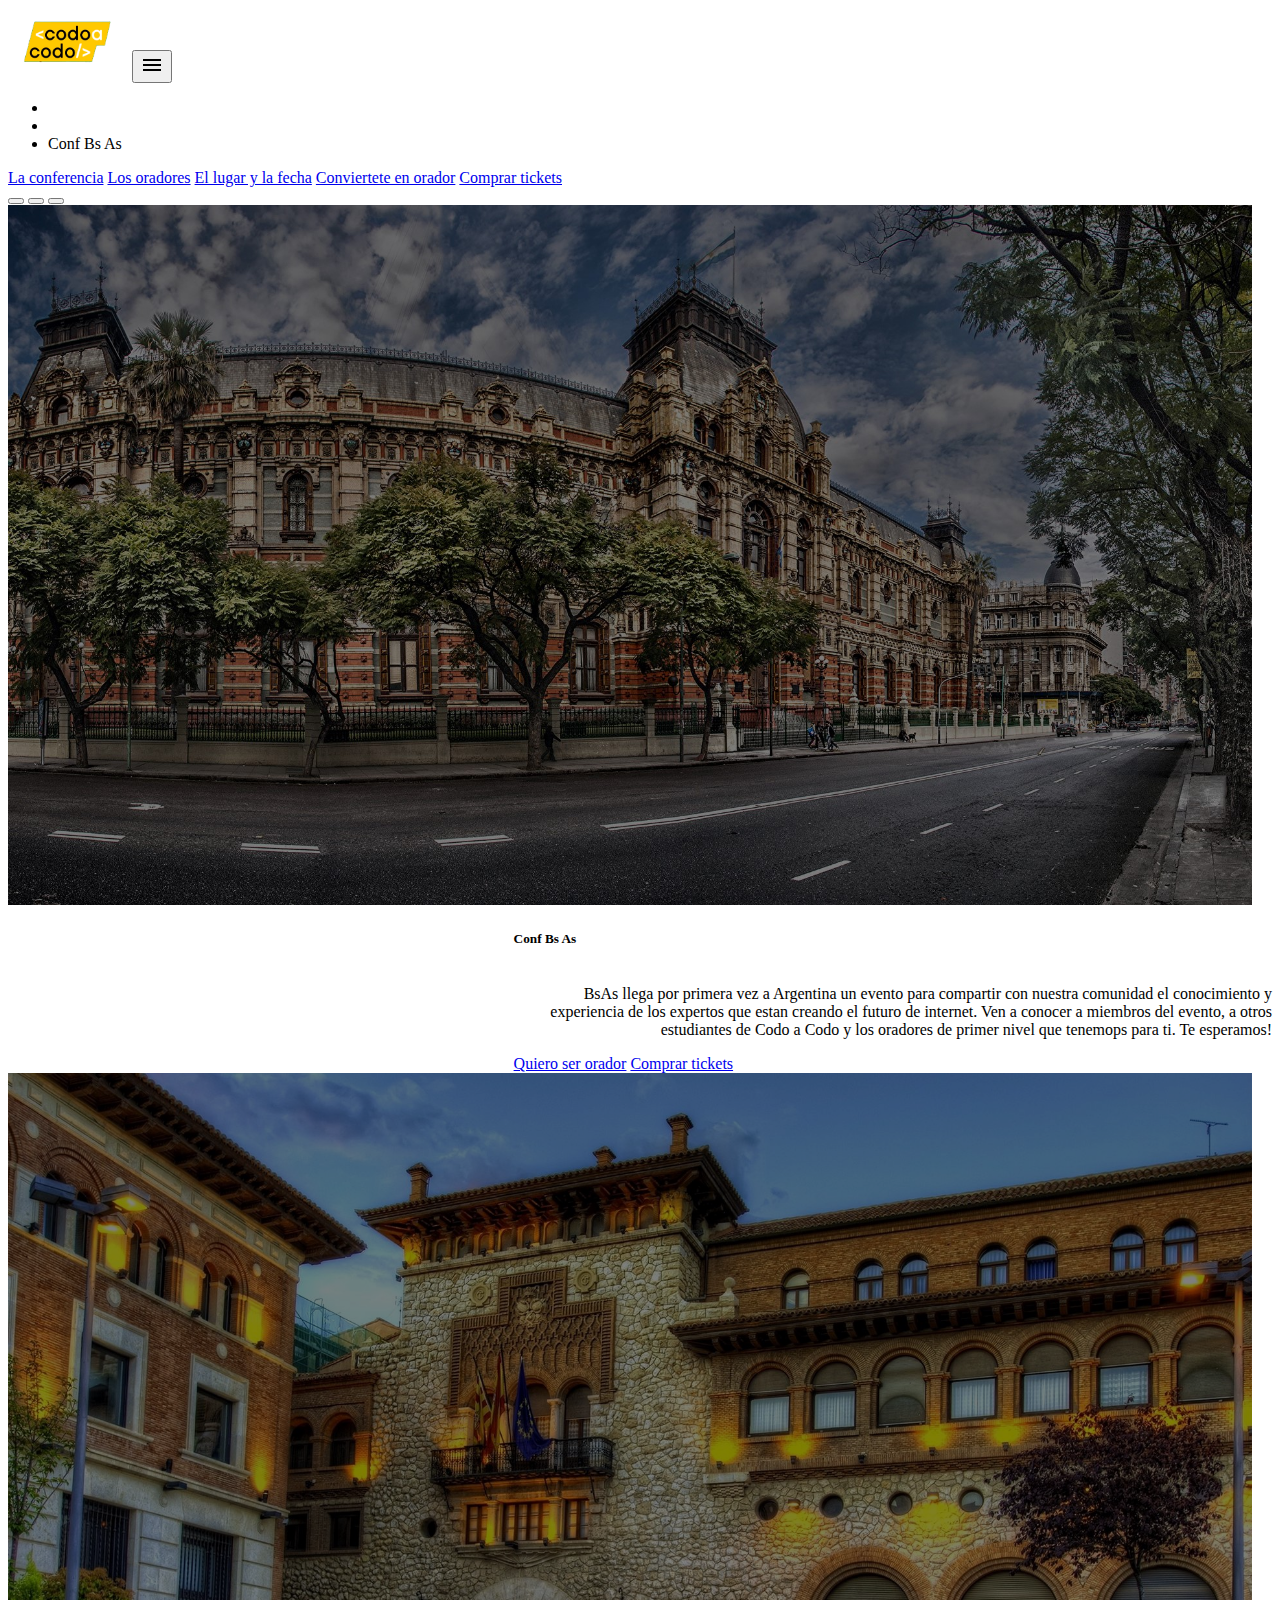
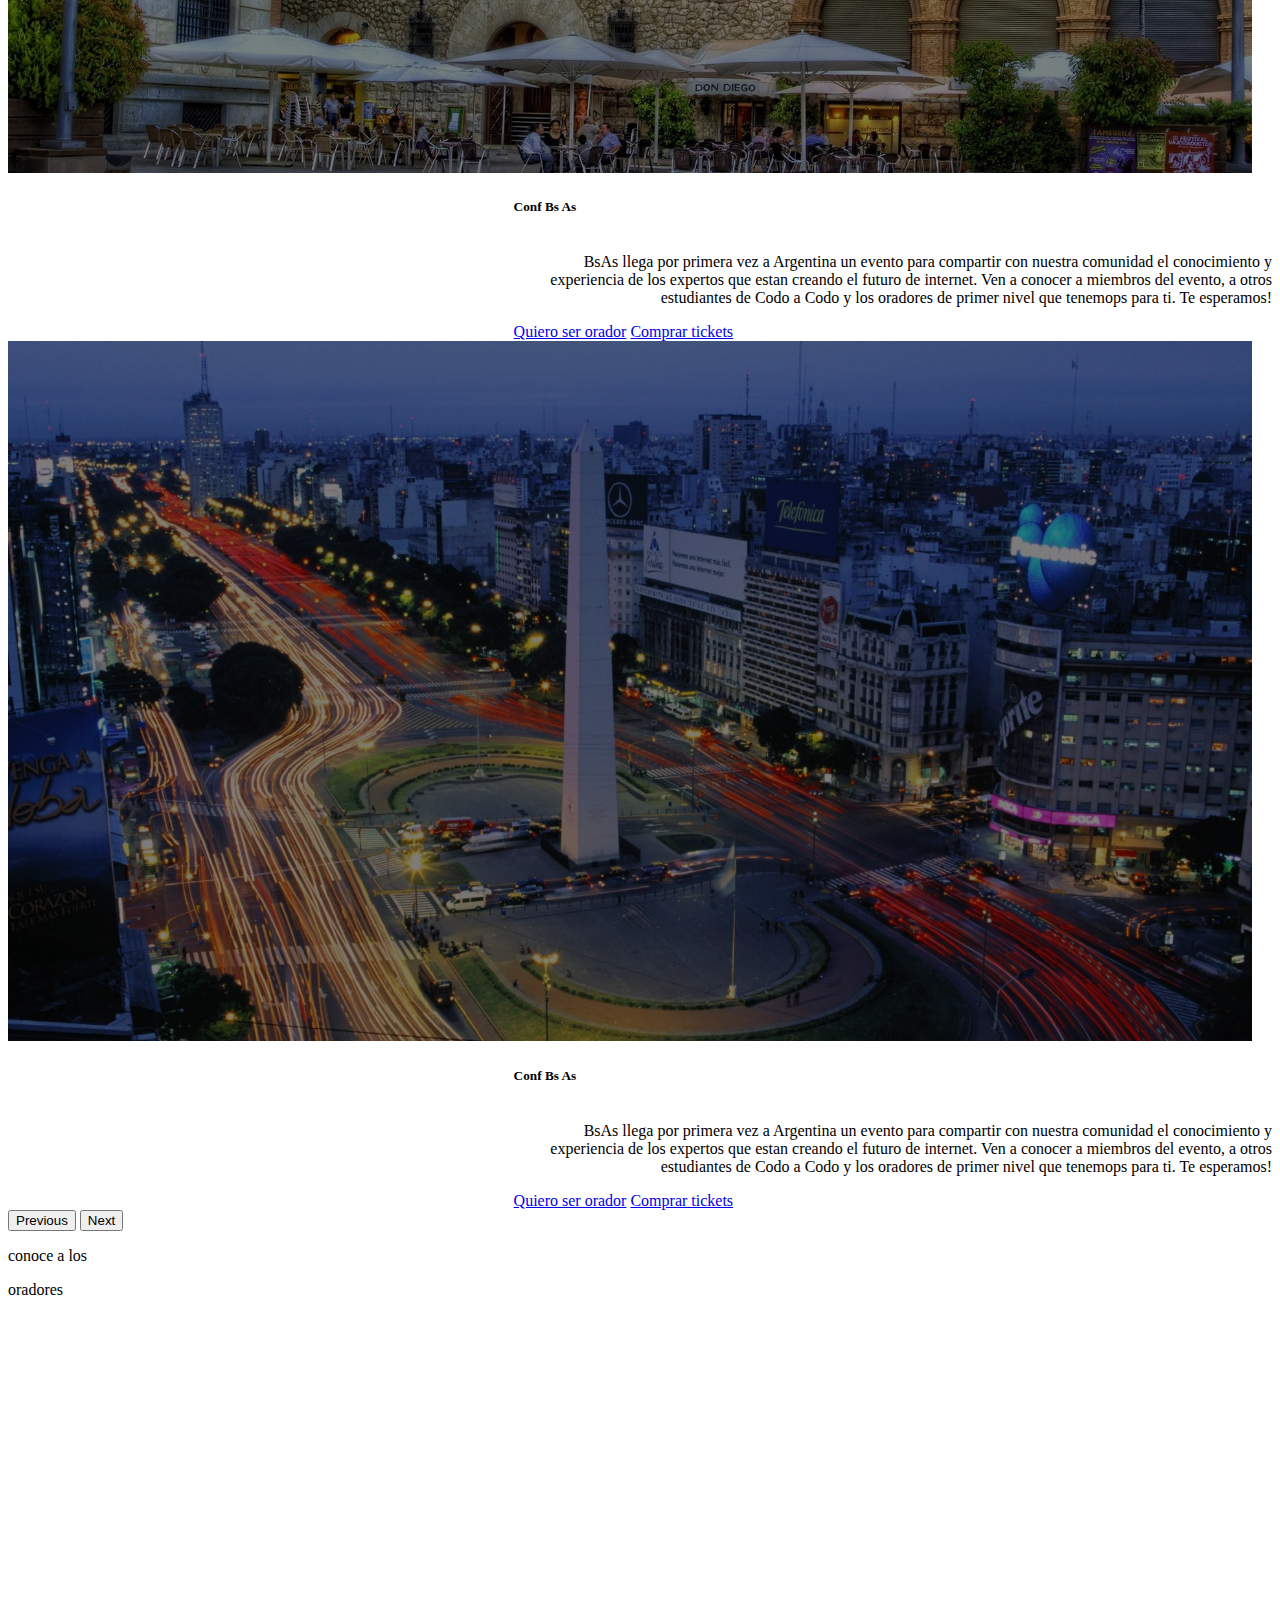
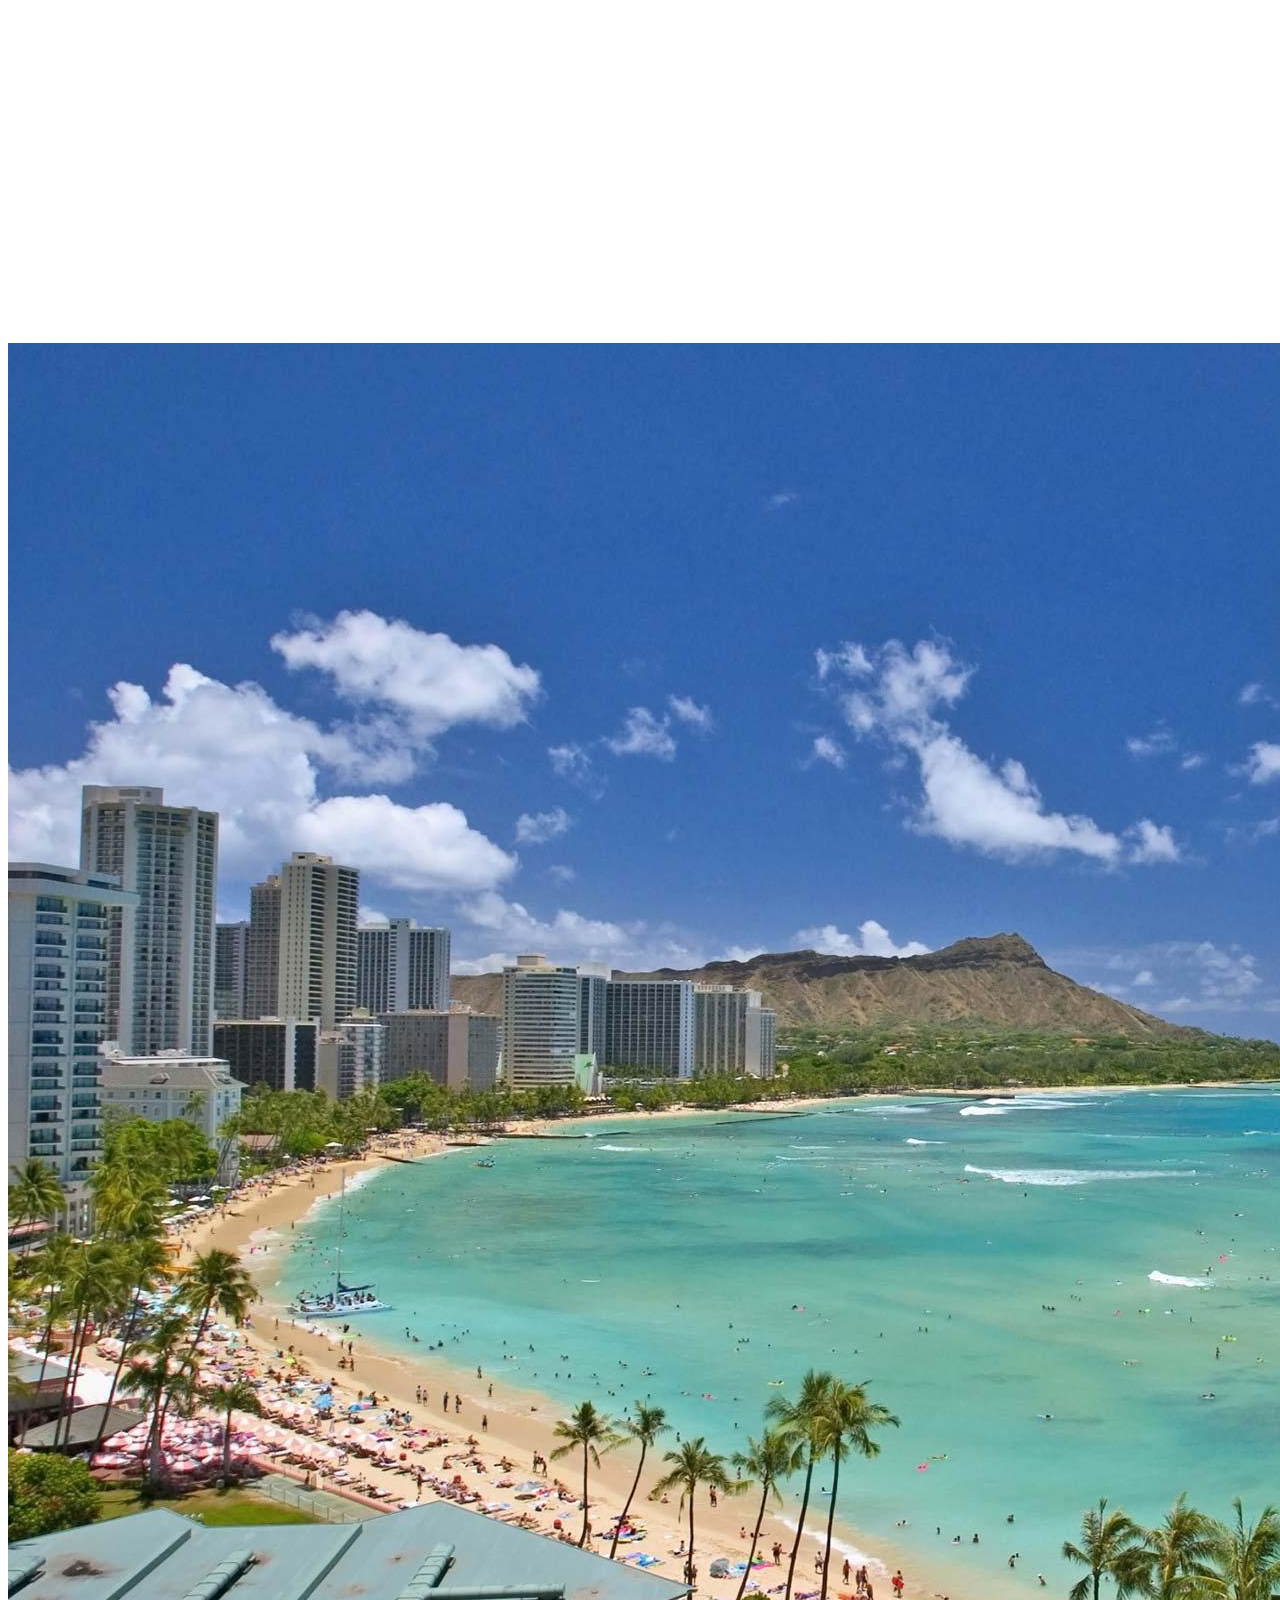
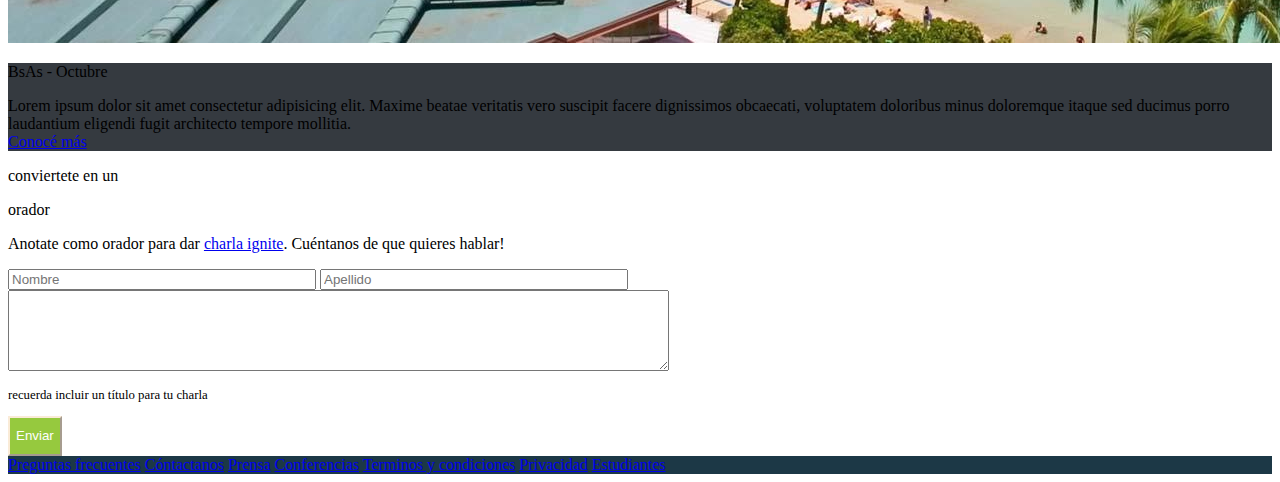
<file: index.html>
<!DOCTYPE html>
<html lang="en">

<head>
  <meta charset="UTF-8">
  <meta name="viewport" content="width=device-width, initial-scale=1.0">
  <title>Document</title>
  <link href="https://cdn.jsdelivr.net/npm/bootstrap@5.3.2/dist/css/bootstrap.min.css" rel="stylesheet"
    integrity="sha384-T3c6CoIi6uLrA9TneNEoa7RxnatzjcDSCmG1MXxSR1GAsXEV/Dwwykc2MPK8M2HN" crossorigin="anonymous">
  <link rel="stylesheet" href="intBoot.css">
  <link
    rel="stylesheet"
    href="https://cdnjs.cloudflare.com/ajax/libs/animate.css/4.1.1/animate.min.css"
  />
  <link href="https://unpkg.com/aos@2.3.1/dist/aos.css" rel="stylesheet">
</head>

<body>
  <nav class="navbar navbar-expand-lg bg-body-tertiary" data-bs-theme="dark">
    <div class="container-fluid">
      <img src="logo cac.png" class="img-thumbnail" alt="logo" width="120">
      <button class="navbar-toggler" type="button" data-bs-toggle="collapse" data-bs-target="#navbarSupportedContent"
        aria-controls="navbarSupportedContent" aria-expanded="false" aria-label="Toggle navigation">
        <img class="border border-success" src="menu.svg" alt="">
      </button>
      <div class="collapse navbar-collapse" id="navbarSupportedContent">
        <ul class="navbar-nav me-auto mb-2 mb-lg-0">
          <li class="nav-item">

          </li>
          <li class="nav-item">

          </li>


          <li class="nav-item">
            <a class="nav-item"></a>
            <a class="navbar-brand st">Conf Bs As</a>
          </li>
        </ul>
        <form class="d-flex flex-wrap" role="search">
          <a class="navbar-brand" href="#">La conferencia</a>
          <a class="navbar-brand" href="#">Los oradores</a>
          <a class="navbar-brand" href="#">El lugar y la fecha</a>
          <a class="navbar-brand" href="#">Conviertete en orador</a>
          <a class="navbar-brand text-success" href="/tickets/comprartickets.html" >Comprar tickets </a>
        </form>
      </div>
    </div>
  </nav>

  <div id="carouselExampleCaptions" class="carousel slide ">
    <div class="carousel-indicators">
      <button type="button btcar" data-bs-target="#carouselExampleCaptions" data-bs-slide-to="0" class="active"
        aria-current="true" aria-label="Slide 1"></button>
      <button type="button" data-bs-target="#carouselExampleCaptions" data-bs-slide-to="1"
        aria-label="Slide 2"></button>
      <button type="button" data-bs-target="#carouselExampleCaptions" data-bs-slide-to="2"
        aria-label="Slide 3"></button>
    </div>
    <div class="carousel-inner ">
      <div class="carousel-item active ">
        <img src="ba.jpg" class="d-block w-100" alt="ba" height="700px">
        <div class="carousel-caption anchocartel justify-content-end">
          <div>
            <h5 class="fs-2 ">Conf Bs As</h5>
          </div>
          <div>
            <p>BsAs llega por primera vez a Argentina un evento para compartir con nuestra comunidad el conocimiento y
              experiencia de los expertos que estan creando el futuro de internet.
              Ven a conocer a miembros del evento, a otros estudiantes de Codo a Codo y los oradores de primer nivel que
              tenemops para ti. Te esperamos!</p>
          </div>
          <div>
            <a href="#" class="btn  btn-outline-light m-2">Quiero ser orador</a>
            <a href="#" class="btn btn-success">Comprar tickets</a>
          </div>
        </div>
      </div>
      <div class="carousel-item">
        <img src="ba2.jpg" class="d-block w-100 imagecar" alt="b2" height="700px">
        <div class="carousel-caption anchocartel  justify-content-end">
          <div>
            <h5 class="fs-2">Conf Bs As</h5>
          </div>
          <div>
            <p>BsAs llega por primera vez a Argentina un evento para compartir con nuestra comunidad el conocimiento y
              experiencia de los expertos que estan creando el futuro de internet.
              Ven a conocer a miembros del evento, a otros estudiantes de Codo a Codo y los oradores de primer nivel que
              tenemops para ti. Te esperamos!</p>
          </div>
          <div>
            <a href="#" class="btn  btn-outline-light m-2">Quiero ser orador</a>
            <a href="#" class="btn btn-success">Comprar tickets</a>
          </div>
        </div>
      </div>
      <div class="carousel-item">
        <img src="ba3.jpg" class="d-block w-100 imagecar" alt="b3" height="700px">
        <div class="carousel-caption anchocartel  justify-content-end">
          <div>
            <h5 class="fs-2">Conf Bs As</h5>
          </div>
          <div>
            <p>BsAs llega por primera vez a Argentina un evento para compartir con nuestra comunidad el conocimiento y
              experiencia de los expertos que estan creando el futuro de internet.
              Ven a conocer a miembros del evento, a otros estudiantes de Codo a Codo y los oradores de primer nivel que
              tenemops para ti. Te esperamos!</p>
          </div>
          <div>
            <a href="#" class="btn  btn-outline-light m-2">Quiero ser orador</a>
            <a href="#" class="btn btn-success">Comprar tickets</a>
          </div>
        </div>
      </div>
      <button class="carousel-control-prev" type="button" data-bs-target="#carouselExampleCaptions"
        data-bs-slide="prev">
        <span class="carousel-control-prev-icon" aria-hidden="true"></span>
        <span class="visually-hidden">Previous</span>
      </button>
      <button class="carousel-control-next" type="button" data-bs-target="#carouselExampleCaptions"
        data-bs-slide="next">
        <span class="carousel-control-next-icon" aria-hidden="true"></span>
        <span class="visually-hidden">Next</span>
      </button>
    </div>
  </div>

  <div class="text-center">
    <div>
      <p class="fs-4 mb-0"> conoce a los</p>
    </div>
    <div>
      <p class="fs-1">oradores</p>
    </div>
  </div>
  <div class="contenedor">
    <div class="card " data-aos="fade-left" style="width: 18rem;">
      <img src="seteve.png" class="card-img-top" alt="...">
      <div class="d-flex m-3">
        <a href="#" class="btn m-2 cBot1">JavaScript</a>
        <a href="#" class="btn m-2 cBot2">React</a>
      </div>
      <div class="card-body">
        <h5 class="card-title">Steve Jobs</h5>
        <p class="card-text">Lorem ipsum dolor sit amet consectetur adipisicing elit. Sunt explicabo nostrum fugiat,
          iste veniam sint nisi odit similique amet ullam perspiciatis earum ea alias autem eius pariatur consectetur!
          Similique, consequatur?</p>

      </div>

    </div>
    <div class="card" data-aos="fade"   style="width: 18rem;">
      <img src="bill.png" class="card-img-top" alt="...">
      <div class="d-flex m-3">
        <a href="#" class="btn cBot1 m-2">JavScript</a>
        <a href="#" class="btn cBot2 m-2">React</a>
      </div>
      <div  class="card-body">
        <h5 class="card-title">Bill Gates</h5>
        <p class="card-text">Lorem ipsum dolor sit amet consectetur adipisicing elit. Sunt explicabo nostrum fugiat,
          iste veniam sint nisi odit similique amet ullam perspiciatis earum ea alias autem eius pariatur consectetur!
          Similique, consequatur?</p>

      </div>
    </div>
    <div class="card " data-aos="fade-right" style="width: 18rem;">
      <img src="adda.png" class="card-img-top" alt="...">
      <div class="d-flex m-3">
        <a href="#" class="btn cBot3 m-2">Negocios</a>
        <a href="#" class="btn cBot4 m-2">Startups</a>
      </div>
      <div class="card-body">
        <h5 class="card-title">Ada Lovelace</h5>
        <p class="card-text">Lorem ipsum dolor sit amet consectetur adipisicing elit. Sunt explicabo nostrum fugiat,
          iste veniam sint nisi odit similique amet ullam perspiciatis earum ea alias autem eius pariatur consectetur!
          Similique, consequatur?</p>

      </div>
    </div>
  </div>

  <div class="container-fluid mt-2">
    <div class="row">
      <div class="col p-0">
        <img src="honolulu.jpg" alt="honolu" class="img-fluid" >
      </div>
      <div class="col p-0 bggrisoscuro text-white fs-2">
        <p class="m-3">BsAs - Octubre</p>

        <div class="m-3 fs-5">
          Lorem ipsum dolor sit amet consectetur adipisicing elit. Maxime beatae veritatis vero suscipit facere
          dignissimos obcaecati, voluptatem doloribus minus doloremque itaque sed ducimus porro laudantium eligendi
          fugit architecto tempore mollitia.
        </div>

        <div>
          <a href="#" class="btn btn-outline-light m-3">Conocé más</a>
        </div>
      </div>
    </div>
  </div>
  </div>
  <div class="text-center">
    <div>
      <p class="fs-4 mb-0"> conviertete en un</p>
    </div>
    <div>
      <p class="fs-1">orador</p>
    </div>
    <div>
      <p>Anotate como orador para dar <a class="text-black" href="#">charla ignite</a>. Cuéntanos de que quieres hablar!
      </p>
    </div>
    <div class="d-flex justify-content-center flex-wrap">
      <input class="m-2 ancInp" type="text" placeholder="Nombre">
      <input class="m-2 ancInp" type="text" placeholder="Apellido">

    </div>
    <div class="d-flex flex-wrap justify-content-center ">
      <textarea name="" id="" cols="80" rows="5" placeholder="Sobre que quieres hablar"> </textarea>
    </div>
    <div class="d-flex justify-content-center lTit">
      <p class="">recuerda incluir un título para tu charla</p>
    </div>
  </div>
  <div class="d-grid gap-2 col-4 mx-auto ">
    <button class=" btnenv" type="button">Enviar</button>
  </div>
  <div class="d-flex justify-content-center divfin link-underline-opacity-0 mt-3 flex-wrap">
    <a class="link-light m-3" href="#">Preguntas frecuentes</a>
    <a class="link-light m-3" href="#">Cóntactanos</a>
    <a class="link-light m-3" href="#">Prensa</a>
    <a class="link-light m-3" href="#">Conferencias</a>
    <a class="link-light m-3" href="#">Terminos y condiciones</a>
    <a class="link-light m-3" href="#">Privacidad</a>
    <a class="link-light m-3" href="#">Estudiantes</a>

  </div>

  <script src="https://unpkg.com/aos@2.3.1/dist/aos.js"></script>
  <script src="https://cdn.jsdelivr.net/npm/bootstrap@5.3.2/dist/js/bootstrap.bundle.min.js"
    integrity="sha384-C6RzsynM9kWDrMNeT87bh95OGNyZPhcTNXj1NW7RuBCsyN/o0jlpcV8Qyq46cDfL"
    crossorigin="anonymous"></script>
    <script>
      AOS.init();
    </script>
</body>

</html>
</file>
<file: intBoot.css>
.contenedor{
    display: flex;
    justify-content: space-around;
    flex-wrap: wrap;
}

.bggrisoscuro{
    background-color: rgb(53, 58    , 64);
}

.anchocartel{
    
    margin-left: 40%;
    text-align: right;
    display: flex;
    flex-wrap: wrap;
   
}
.btcar{
    height: 50px;
}

.cBot1{
    background-color:rgb(255, 192, 8);
    color: black;
    
}
.cBot1:hover{
    border-color: rgb(255, 192  , 8);
    
 }
.cBot2{
        background-color:rgb(23, 162, 185);
        color: white; 
     }
     .cBot2:hover{
        border-color: rgb(23, 162  , 185);
        
     }

.cBot3{
        background-color:rgb(109, 118, 125);
        color: white;
       
     }
     .cBot3:hover{
        border-color: rgb(109, 118  , 125);
        
     }
.cBot4{
        background-color:rgb(218, 53, 67);
        color: white;
       
     }
     .cBot4:hover{
        border-color: rgb(218, 53  , 67);
        
     }

     .ancInp{
        width: 300px;
     }
     .lTit{
        margin-right: 380px;
        font-size: 0.8rem;
     }
     .btnenv{
        background-color: rgb(150, 201, 62);
        border-color: antiquewhite;
        color: white;
        height: 40px;
     }
     .btnenv:hover{
        background-color:darkgreen;
        border-color:mediumspringgreen;
        
     }
.divfin{
    background-color: rgb(28, 56, 70);
    
    
}
    .imagecar{
      filter: brightness(50%);
      
    }
    .navbar-brand:hover{
      color: rgb(255, 202, 2);
    }
    .st{}
    .st:hover{
      color: white;
    }
   .card:hover{
      box-shadow: 1px 1px grey;
   }
</file>
